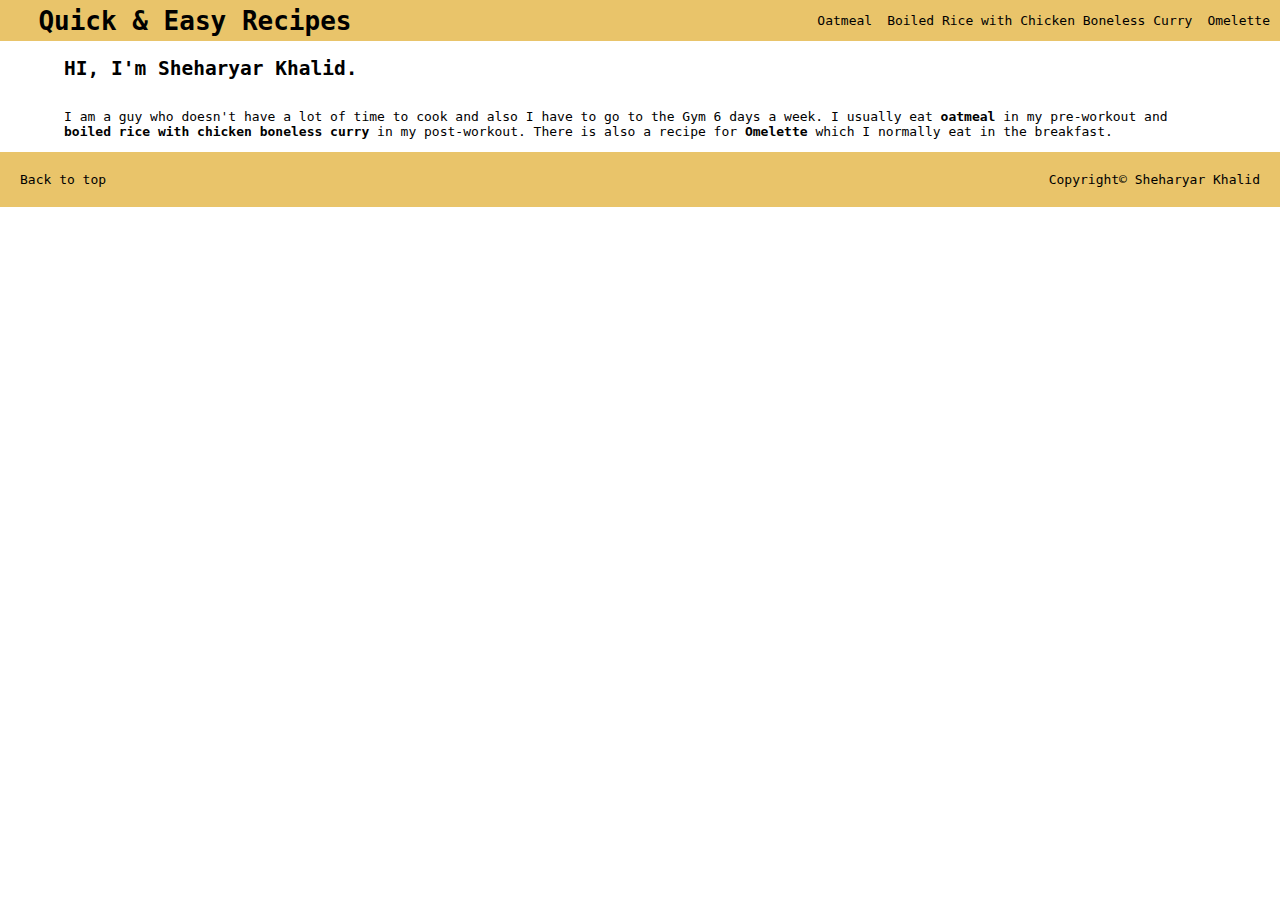
<file: index.html>
<!DOCTYPE html>
<html lang="en">
  <head>
    <meta charset="utf-8" />
    <meta name="author" content="codesherry" />
    <title>My Recipe Book</title>
    <link rel="stylesheet" href="css/style.css" />
    <style>
      @import url("https://fonts.googleapis.com/css2?family=Nunito&display=swap");
    </style>
    <link rel="icon" href="/img/favicon.ico" />
  </head>

  <header>
    <h1>Quick & Easy Recipes</h1>

    <nav>
      <ul class="nav-bar">
        <li>
          <a href="./recipes/oatmeal.html">Oatmeal</a>
        </li>
        <li>
          <a href="./recipes/chicken-rice.html"
            >Boiled Rice with Chicken Boneless Curry</a
          >
        </li>
        <li>
          <a href="./recipes/omelette.html">Omelette</a>
        </li>
      </ul>
    </nav>
  </header>

  <body>
    <div class="container">
      <h2>HI, I'm Sheharyar Khalid.</h2>
      <p>
        I am a guy who doesn't have a lot of time to cook and also I have to go
        to the Gym 6 days a week. I usually eat <strong>oatmeal</strong> in my
        pre-workout and
        <strong>boiled rice with chicken boneless curry</strong> in my
        post-workout. There is also a recipe for <strong>Omelette</strong> which
        I normally eat in the breakfast.
      </p>
    </div>
  </body>

  <footer>
    <div class="footer-link"><a href="#">Back to top</a></div>
    <div>Copyright&copy; Sheharyar Khalid</div>
  </footer>
</html>
</file>
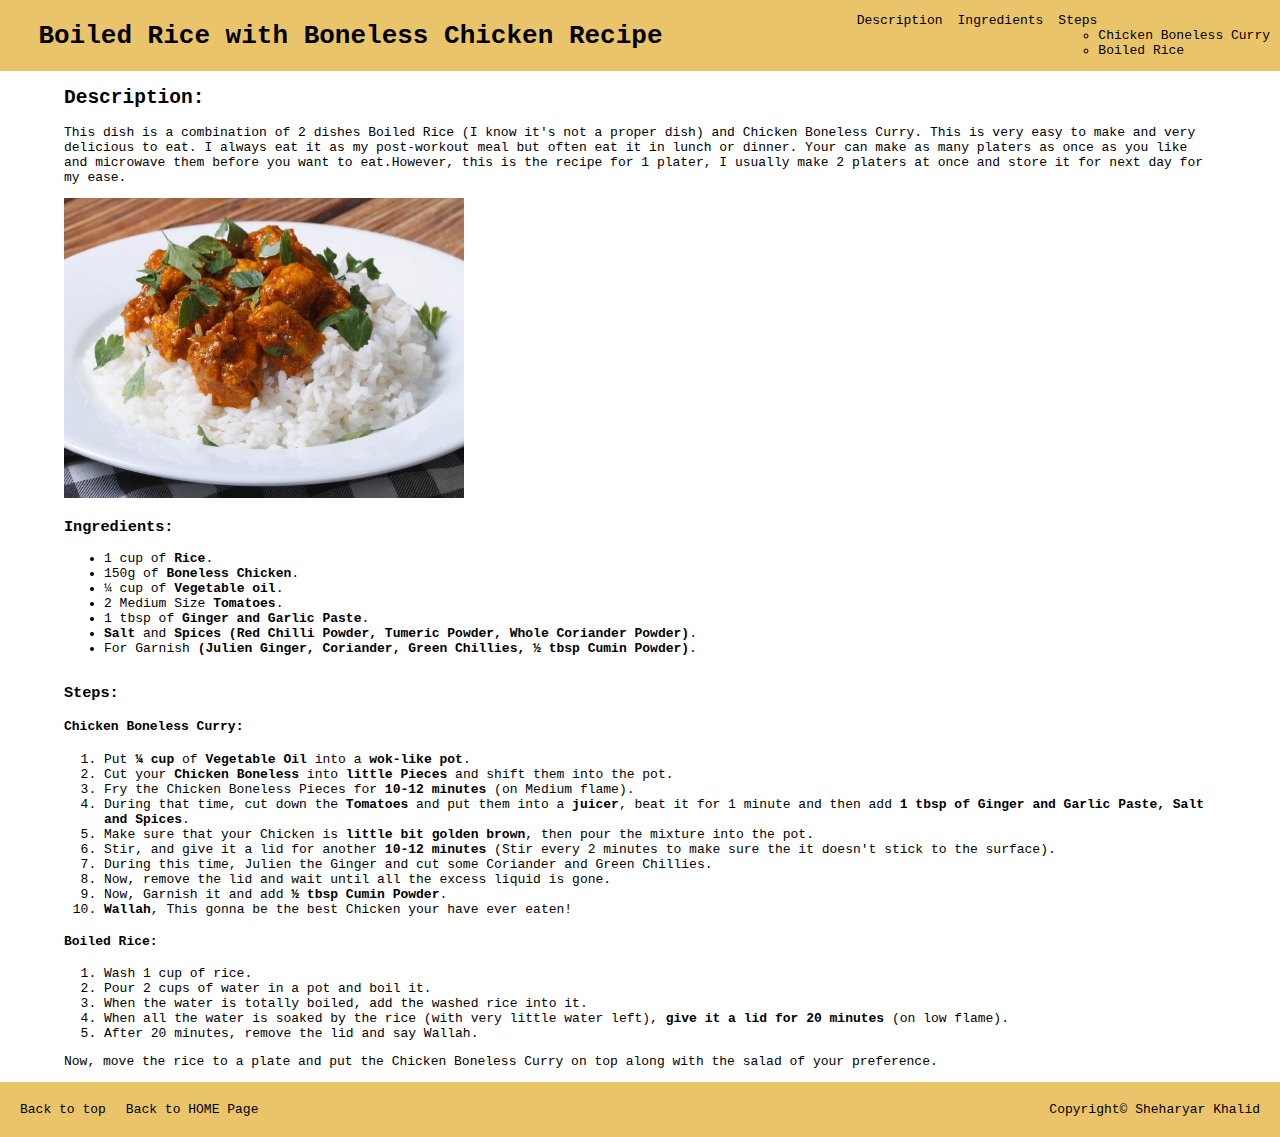
<file: recipes/chicken-rice.html>
<!DOCTYPE html>
<html lang="en">
  <head>
    <meta charset="utf-8" />
    <meta name="author" content="codesherry" />
    <title>Boiled Rice with Boneless Chicken Recipe</title>
    <link rel="stylesheet" href="../css/style.css" />
    <link rel="icon" href="../img/favicon.ico" />
  </head>

  <header>
    <h1>Boiled Rice with Boneless Chicken Recipe</h1>
    <nav>
      <ul class="nav-bar">
        <li>
          <a href="#description">Description</a>
        </li>
        <li>
          <a href="#ingredients">Ingredients</a>
        </li>
        <li>
          <a href="#steps">Steps</a>
          <ul class="steps-nav">
            <li>
              <a href="#chicken">Chicken Boneless Curry</a>
            </li>
            <li>
              <a href="#rice">Boiled Rice</a>
            </li>
          </ul>
        </li>
      </ul>
    </nav>
  </header>

  <body>
    <div class="container">
      <div>
        <h2 id="description">Description:</h2>
        <p>
          This dish is a combination of 2 dishes Boiled Rice (I know it's not a
          proper dish) and Chicken Boneless Curry. This is very easy to make and
          very delicious to eat. I always eat it as my post-workout meal but
          often eat it in lunch or dinner. Your can make as many platers as once
          as you like and microwave them before you want to eat.However, this is
          the recipe for 1 plater, I usually make 2 platers at once and store it
          for next day for my ease.
        </p>
      </div>
      <div>
        <img
          src="../img/rice-chicken.jpg"
          alt="chicken and rice"
          width="400px"
          height="300px"
        />
      </div>
      <div>
        <h3 id="ingredients">Ingredients:</h3>
        <ul>
          <li>1 cup of <b>Rice</b>.</li>
          <li>150g of <b>Boneless Chicken</b>.</li>
          <li>¼ cup of <b>Vegetable oil</b>.</li>
          <li>2 Medium Size <b>Tomatoes</b>.</li>
          <li>1 tbsp of <b>Ginger and Garlic Paste</b>.</li>
          <li>
            <b>Salt</b> and
            <b
              >Spices (Red Chilli Powder, Tumeric Powder, Whole Coriander
              Powder)</b
            >.
          </li>
          <li>
            For Garnish
            <b
              >(Julien Ginger, Coriander, Green Chillies, ½ tbsp Cumin
              Powder)</b
            >.
          </li>
        </ul>
      </div>
      <div>
        <h3 id="steps">Steps:</h3>
        <div>
          <h4 id="chicken">Chicken Boneless Curry:</h4>
          <ol>
            <li>
              Put <strong>¼ cup</strong> of <b>Vegetable Oil</b> into a
              <strong>wok-like pot</strong>.
            </li>
            <li>
              Cut your <b>Chicken Boneless</b> into
              <strong>little Pieces</strong> and shift them into the pot.
            </li>

            <li>
              Fry the Chicken Boneless Pieces for
              <strong>10-12 minutes</strong> (on Medium flame).
            </li>
            <li>
              During that time, cut down the <b>Tomatoes</b> and put them into a
              <strong>juicer</strong>, beat it for 1 minute and then add
              <b>1 tbsp of Ginger and Garlic Paste, Salt and Spices</b>.
            </li>
            <li>
              Make sure that your Chicken is
              <strong>little bit golden brown</strong>, then pour the mixture
              into the pot.
            </li>
            <li>
              Stir, and give it a lid for another
              <strong>10-12 minutes</strong> (Stir every 2 minutes to make sure
              the it doesn't stick to the surface).
            </li>
            <li>
              During this time, Julien the Ginger and cut some Coriander and
              Green Chillies.
            </li>
            <li>
              Now, remove the lid and wait until all the excess liquid is gone.
            </li>
            <li>
              Now, Garnish it and add <strong>½ tbsp Cumin Powder</strong>.
            </li>
            <li>
              <b>Wallah</b>, This gonna be the best Chicken your have ever
              eaten!
            </li>
          </ol>
        </div>
        <div>
          <h4 id="rice">Boiled Rice:</h4>
          <ol>
            <li>Wash 1 cup of rice.</li>
            <li>Pour 2 cups of water in a pot and boil it.</li>
            <li>
              When the water is totally boiled, add the washed rice into it.
            </li>
            <li>
              When all the water is soaked by the rice (with very little water
              left), <strong>give it a lid for 20 minutes</strong> (on low
              flame).
            </li>
            <li>After 20 minutes, remove the lid and say Wallah.</li>
          </ol>
        </div>
        <div>
          <p>
            Now, move the rice to a plate and put the Chicken Boneless Curry on
            top along with the salad of your preference.
          </p>
        </div>
      </div>
    </div>
  </body>

  <footer>
    <div class="footer-link">
      <a href="#">Back to top</a>
      <a href="../index.html">Back to HOME Page</a>
    </div>
    <div>Copyright&copy; Sheharyar Khalid</div>
  </footer>
</html>
</file>
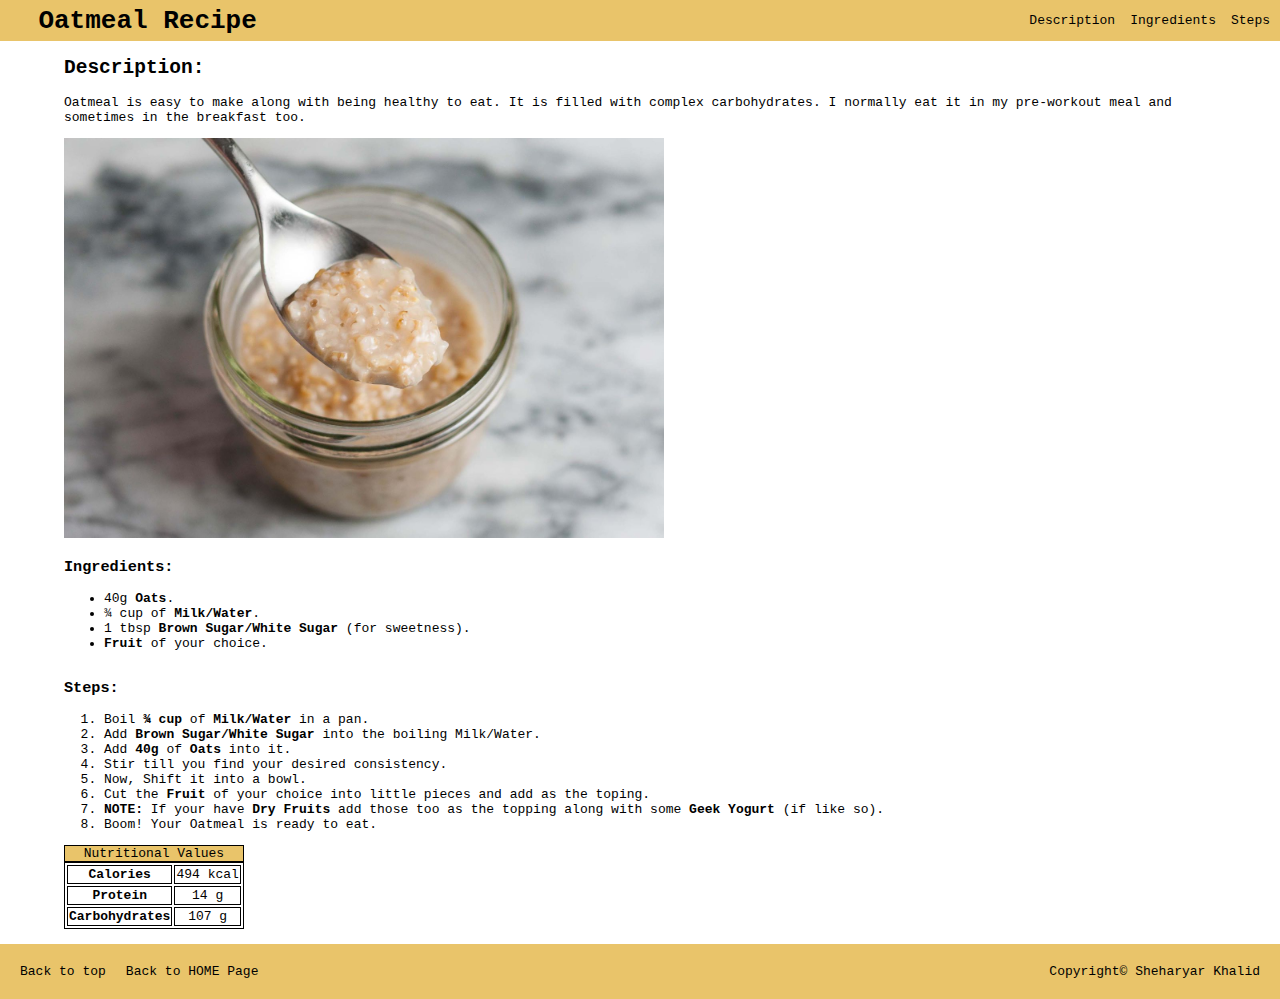
<file: recipes/oatmeal.html>
<!DOCTYPE html>
<html lang="en">
  <head>
    <meta charset="utf-8" />
    <meta name="author" content="codesherry" />
    <title>Oatmeal Recipe</title>
    <link rel="stylesheet" href="../css/style.css" />
    <link rel="icon" href="../img/favicon.ico" />
  </head>

  <header>
    <h1>Oatmeal Recipe</h1>
    <nav>
      <ul class="nav-bar">
        <li>
          <a href="#description">Description</a>
        </li>
        <li>
          <a href="#ingredients">Ingredients</a>
        </li>
        <li>
          <a href="#steps">Steps</a>
        </li>
      </ul>
    </nav>
  </header>

  <body>
    <div class="container">
      <div>
        <h2 id="description">Description:</h2>
        <p>
          Oatmeal is easy to make along with being healthy to eat. It is filled
          with complex carbohydrates. I normally eat it in my pre-workout meal
          and sometimes in the breakfast too.
        </p>
      </div>
      <div>
        <img
          src="../img/oatmeal.jpg"
          alt="oatmeal"
          width="600px"
          height="400px"
        />
      </div>
      <div>
        <h3 id="ingredients">Ingredients:</h3>
        <ul>
          <li>40g <b>Oats</b>.</li>
          <li>¾ cup of <b>Milk/Water</b>.</li>
          <li>1 tbsp <b>Brown Sugar/White Sugar</b> (for sweetness).</li>
          <li><b>Fruit</b> of your choice.</li>
        </ul>
      </div>
      <div>
        <h3 id="steps">Steps:</h3>
        <ol>
          <li>Boil <strong>¾ cup</strong> of <b>Milk/Water</b> in a pan.</li>
          <li>
            Add <b>Brown Sugar/White Sugar</b> into the boiling Milk/Water.
          </li>
          <li>Add <strong>40g</strong> of <b>Oats</b> into it.</li>
          <li>Stir till you find your desired consistency.</li>
          <li>Now, Shift it into a bowl.</li>
          <li>
            Cut the <b>Fruit</b> of your choice into little pieces and add as
            the toping.
          </li>
          <li>
            <strong>NOTE:</strong> If your have <b>Dry Fruits</b> add those too
            as the topping along with some <b>Geek Yogurt</b> (if like so).
          </li>
          <li>Boom! Your Oatmeal is ready to eat.</li>
        </ol>
      </div>

      <div>
        <table>
          <caption>
            Nutritional Values
          </caption>
          <tr>
            <th>Calories</th>
            <td>494 kcal</td>
          </tr>

          <tr>
            <th>Protein</th>
            <td>14 g</td>
          </tr>

          <tr>
            <th>Carbohydrates</th>
            <td>107 g</td>
          </tr>
        </table>
        <br />
      </div>
    </div>
  </body>

  <footer>
    <div class="footer-link">
      <a href="#">Back to top</a>
      <a href="../index.html">Back to HOME Page</a>
    </div>
    <div>Copyright&copy; Sheharyar Khalid</div>
  </footer>
</html>
</file>
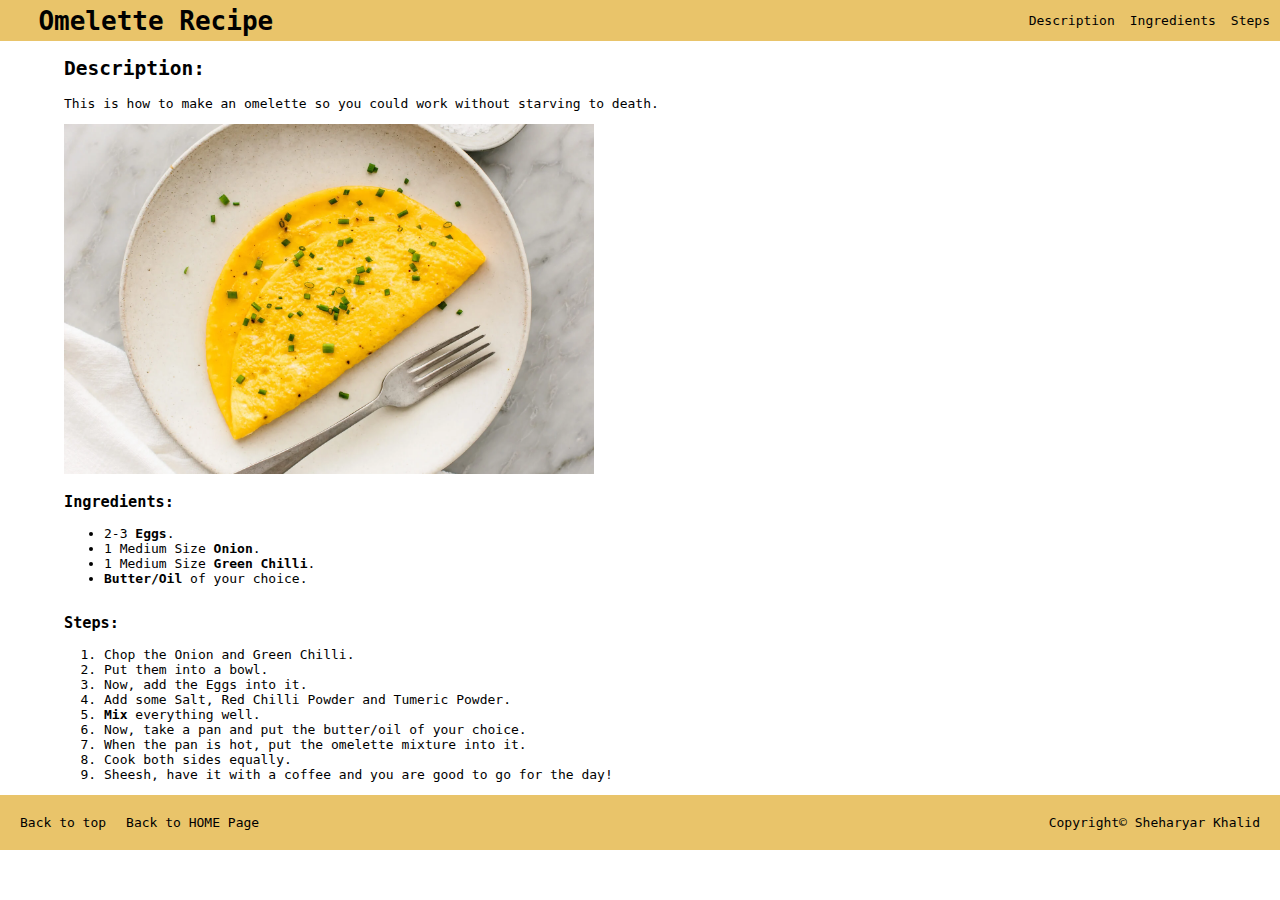
<file: recipes/omelette.html>
<!DOCTYPE html>
<html lang="en">
  <head>
    <meta charset="utf-8" />
    <meta name="author" content="codesherry" />
    <title>Omelette Recipe</title>
    <link rel="stylesheet" href="../css/style.css" />
    <link rel="icon" href="../img/favicon.ico" />
  </head>

  <header>
    <h1>Omelette Recipe</h1>
    <nav>
      <ul class="nav-bar">
        <li>
          <a href="#description">Description</a>
        </li>
        <li>
          <a href="#ingredients">Ingredients</a>
        </li>
        <li>
          <a href="#steps">Steps</a>
        </li>
      </ul>
    </nav>
  </header>

  <body>
    <div class="container">
      <div>
        <h2 id="description">Description:</h2>
        <p>
          This is how to make an omelette so you could work without starving to
          death.
        </p>
      </div>
      <div>
        <img
          src="../img/omelette.webp"
          alt="omelette"
          width="530px"
          height="350px"
        />
      </div>

      <div>
        <h3 id="ingredients">Ingredients:</h3>
        <ul>
          <li>2-3 <b>Eggs</b>.</li>
          <li>1 Medium Size <b>Onion</b>.</li>
          <li>1 Medium Size <b>Green Chilli</b>.</li>
          <li><b>Butter/Oil</b> of your choice.</li>
        </ul>
      </div>
      <div>
        <h3 id="steps">Steps:</h3>
        <ol>
          <li>Chop the Onion and Green Chilli.</li>
          <li>Put them into a bowl.</li>
          <li>Now, add the Eggs into it.</li>
          <li>Add some Salt, Red Chilli Powder and Tumeric Powder.</li>
          <li><strong>Mix</strong> everything well.</li>
          <li>Now, take a pan and put the butter/oil of your choice.</li>
          <li>When the pan is hot, put the omelette mixture into it.</li>
          <li>Cook both sides equally.</li>
          <li>
            Sheesh, have it with a coffee and you are good to go for the day!
          </li>
        </ol>
      </div>
    </div>
  </body>

  <footer>
    <div class="footer-link">
      <a href="#">Back to top</a>
      <a href="../index.html">Back to HOME Page</a>
    </div>
    <div>Copyright&copy; Sheharyar Khalid</div>
  </footer>
</html>
</file>
<file: css/style.css>
body {
  margin: 0;
  padding: 0;
  font-family: monospace;
}

header,
footer {
  display: flex;
  justify-content: space-between;
  background-color: #e9c46a;
  color: black;
}

/* Header */

h1 {
  margin: 0;
  padding: 0;
  padding-left: 3%;
  margin-top: auto;
  margin-bottom: auto;
}
.nav-bar {
  list-style-type: none;
  display: flex;
  gap: 15px;
  padding-right: 10px;
  flex-wrap: wrap;
}

a:link,
a:visited {
  color: black;
  text-decoration: none;
}

a:hover,
a:active {
  color: black;
  background-color: aliceblue;
  padding: 2px;
  border-radius: 10px;
}

/* Container */
.container {
  display: flex;
  flex-direction: column;
  padding: 0 5%;
}

/* Oatmeal Nutritional value table */
table,
table caption,
tr,
th,
td {
  border: 1px solid black;
}

table caption {
  background-color: #e9c46a;
}

td {
  text-align: center;
}

/* Footer */

footer {
  padding: 20px;
}

.footer-link {
  display: flex;
  gap: 20px;
}
</file>
